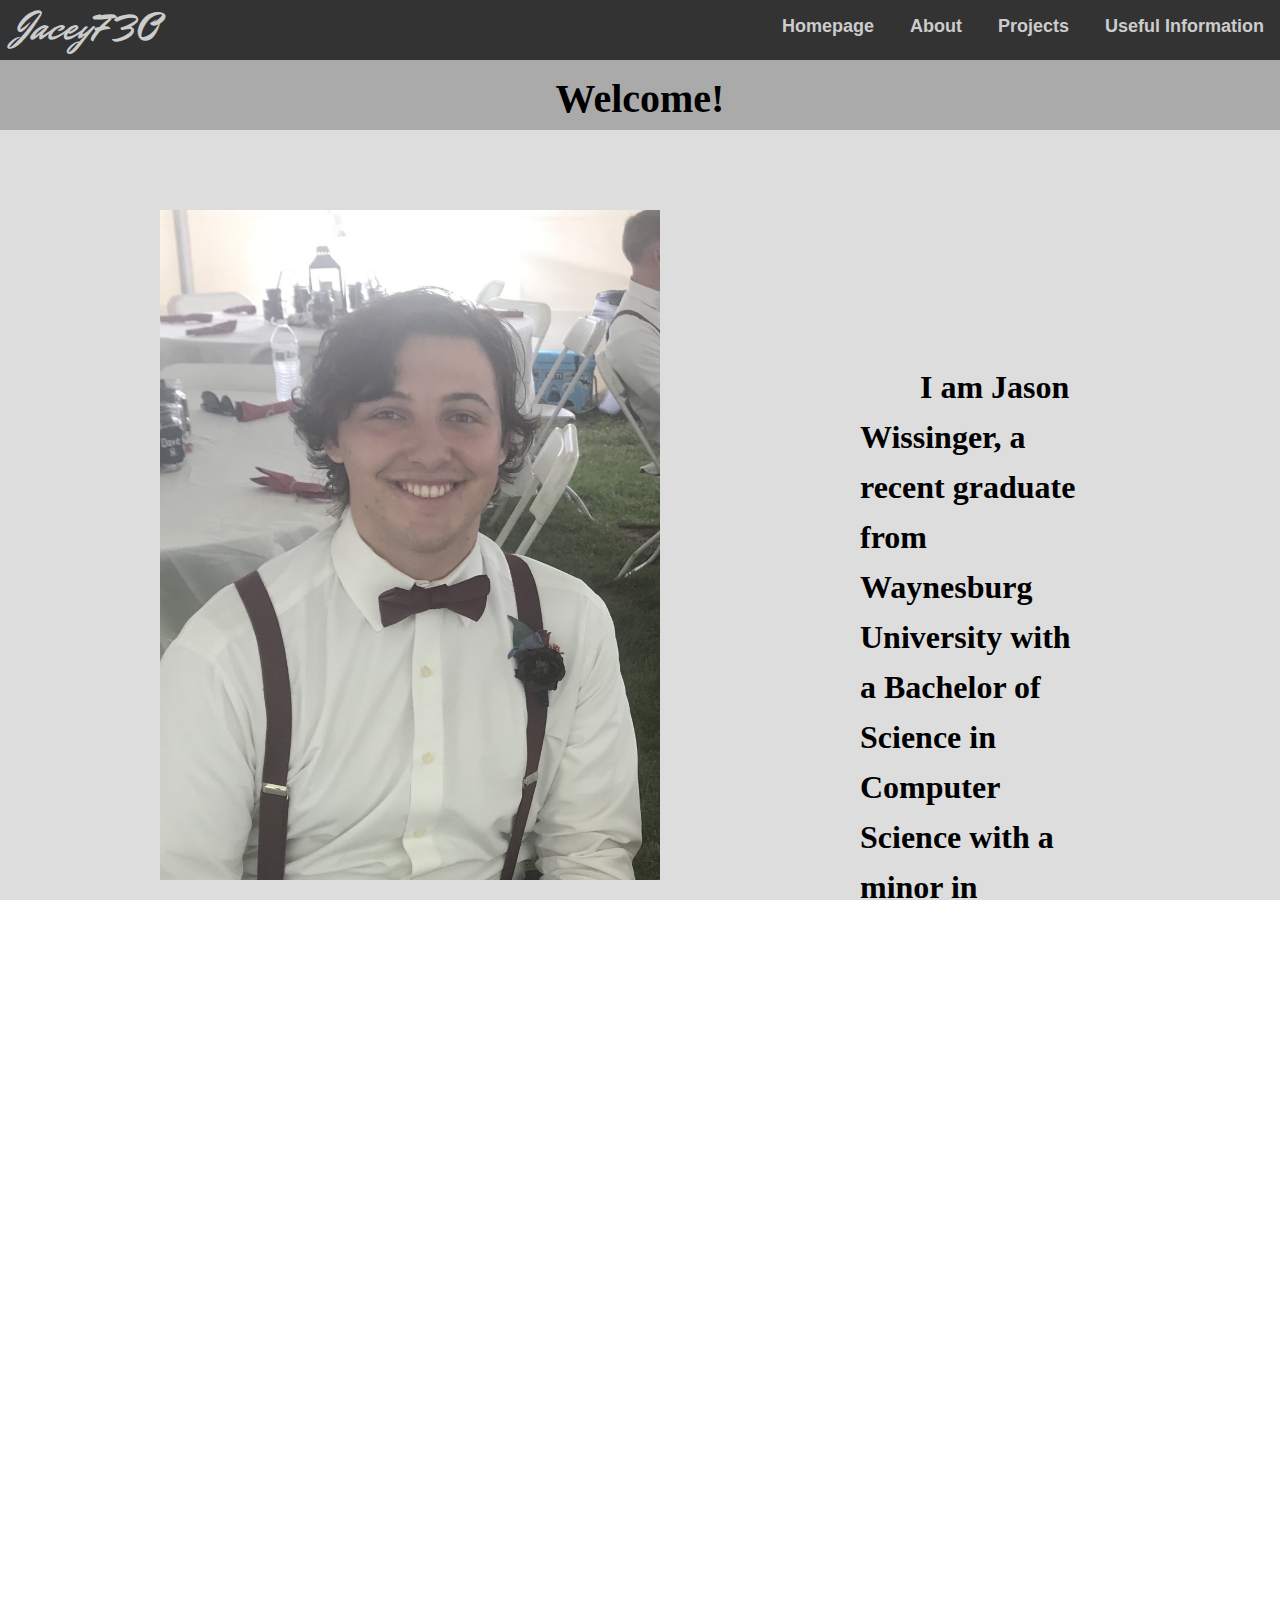
<file: index.html>
<!DOCTYPE html>
<html>
  <head>
    <title>Jason Wissinger | Homepage</title>
    <link href="./resources/css/styles.css" type="text/css" rel="stylesheet">
  </head>
  <body>
    <div class="content-container">
      <header>
        <a href="./index.html" id = 'logo'>Jacey730</a>
        <nav>
          <ul>
            <li><a href="./index.html">Homepage</a></li>
            <li><a href="./about.html">About</a></li>
            <li><a href="./projects.html">Projects</a></li>
            <li><a href="./useful_info.html">Useful Information</a></li>
          </ul>
        </nav>
      </header>
      <main>
        <div class="homepage_content">
          <section class="welcome_message">
            <h1>Welcome!</h1>
          </section>
          <section class="introduction">
            <div id="wedding_pic">
              <img src="./resources/pictures/Good Picture.jpg">
            </div>
            <div class="intro_paragraph">
              <h3>I am Jason Wissinger, a recent graduate from Waynesburg University with a Bachelor of Science 
                  in Computer Science with a minor in Mathematics.  This website is a first draft and will serve 
                  as a portfolio and collection of information about me, my projects, and links to any useful 
                  websites.  I still have a lot of work to do on this website, visually, and I have big plans for it.  
                  But, for now, I am focusing on the functionality and information.
              </h3>
            </div>
          </section>
        </div>
      </main>
      <footer>
          <h4>Created by: Jason Wissinger</h4>
      </footer>
    </div>
  </body>
</html>
</file>
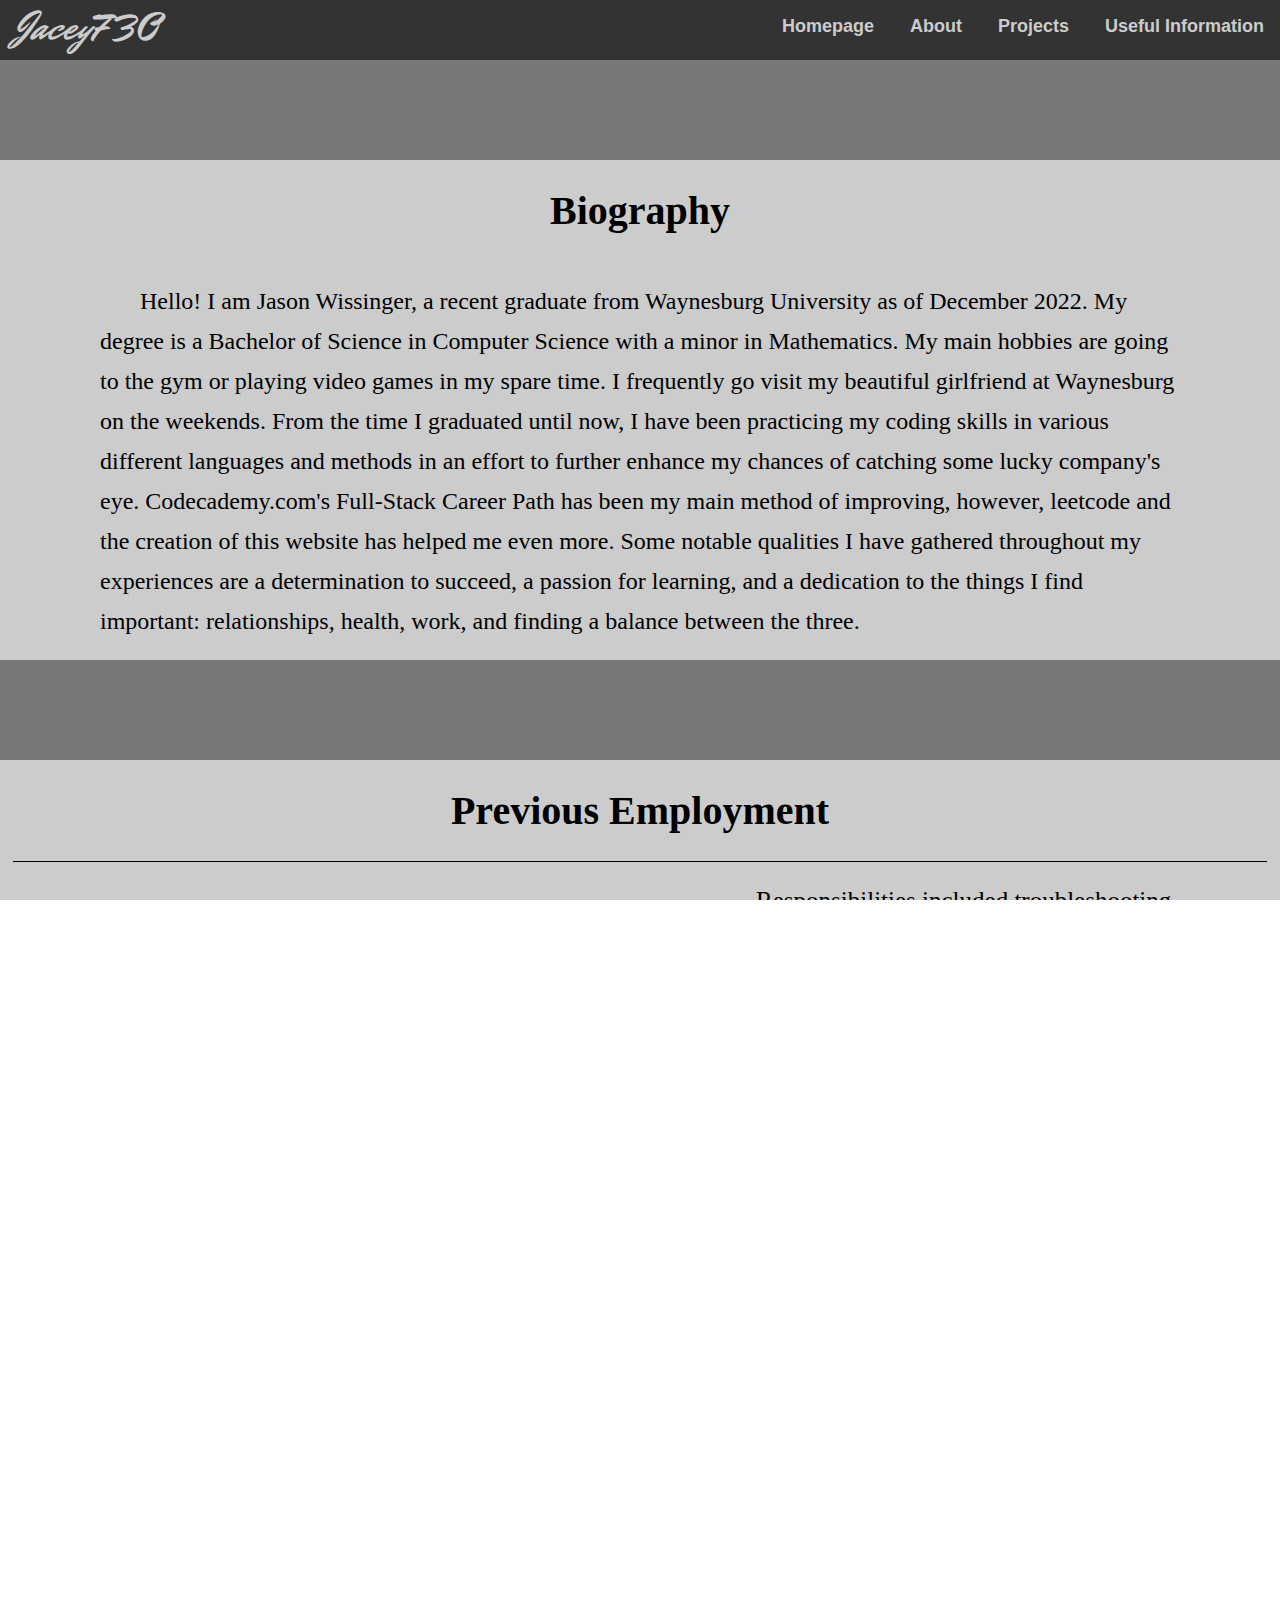
<file: about.html>
<!DOCTYPE html>
<html>
  <head>
    <title>Jason Wissinger | About</title>
    <link href="./resources/css/styles.css" type="text/css" rel="stylesheet">
  </head>
  <body>
    <div class="content-container">
      <header>
        <a href="./index.html" id = 'logo'>Jacey730</a>
        <nav>
          <ul>
            <li><a href="./index.html">Homepage</a></li>
            <li><a href="./about.html">About</a></li>
            <li><a href="./projects.html">Projects</a></li>
            <li><a href="./useful_info.html">Useful Information</a></li>
          </ul>
        </nav>
      </header>
      <main>
        <div class="about_content">
          <div id="white_space"></div>
          <section class="biography">
            <h1>Biography</h1>
            <h2>
                  Hello!  I am Jason Wissinger, a recent graduate from Waynesburg University as of December 2022.  
              My degree is a Bachelor of Science in Computer Science with a minor in Mathematics.  My main hobbies
              are going to the gym or playing video games in my spare time.  I frequently go visit my beautiful 
              girlfriend at Waynesburg on the weekends.  From the time I graduated until now, I have been practicing 
              my coding skills in various different languages and methods in an effort to further enhance my chances 
              of catching some lucky company's eye.  Codecademy.com's Full-Stack Career Path has been my main method 
              of improving, however, leetcode and the creation of this website has helped me even more. 
              Some notable qualities I have gathered throughout my experiences are a determination to succeed, a 
              passion for learning, and a dedication to the things I find important: relationships, health, work, and 
              finding a balance between the three.
            </h2>
          </section>
          <div id="white_space"></div>
          <section class="employment">
            <h1>Previous Employment</h1>
            <div id="black_line"></div>
            <div class="job">
              <h2><strong>Student Support Specialist</strong> at Waynesurg University</h2>
              <h3>| 10/2019 - 12/2022</h3>
              <img src="./resources/pictures/Waynesburg.jpg">
              <div class="job_description">
                <h3>
                   Responsibilities included troubleshooting technological problems for faculty, staff, and 
                   students across campus, answering phonecalls, emails, and voicemails, troubleshooting progress 
                   with the Zoho ticketing system, and training incoming student workers in problem solving, policies,
                   and professionalism.
                </h3>
              </div>
            </div>
            <div id="black_line"></div>
            <div class="job">
              <h2><strong>Information Technology Intern</strong> at JWF Industries, Inc.</h2>
              <h3>| 05/2021 - 08/2021</h3>
              <img src="./resources/pictures/JWFI.png">
              <div class="job_description">
                <h3>
                  Responsiblities included assisting with development of applications for use within the company 
                  using C# and Git, troubleshooting technological problems across the various manufacturing sites, 
                  answering phonecalls, emails, and voicemails, invoicing a wire-run project, and completing a wire-run 
                  build-out.
                </h3>
              </div>
            </div>
            <div id="black_line"></div>
            <div class="job">
              <h2><strong>Lumber Stacker</strong> at Tanner Lumber Company, LLC</h2>
              <h3>| 05/2022 - 08/2022</h3>
              <img src="./resources/pictures/tanner_img.png">
              <div class="job_description">
                <h3>
                  Responsiblities included loading ungraded lumber onto a chain, stacking graded lumber from the chain into 
                  piles sorted by length, and stacking lumber on sticks to be kiln-dried.
                </h3>
              </div>
            </div>
            <div id="black_line"></div>
            <div class="job">
              <h2><strong>Dish Washer</strong> at The Homestead Inn</h2>
              <h3>| 11/2017 - 08/2019</h3>
              <img src="./resources/pictures/homestead_img.png" id="homestead_img">
              <div class="job_description">
                <h3>
                  Responsibilities included washes dishes from the kitchen, restaurant, bar, and banquet rooms, making 
                  chef's salads and pizzas, and stocking the salad bar.
                </h3>
              </div>
            </div>
          </section>
          <div id="white_space"></div>
          <section class="education">
            <h1>Education</h1>
            <div id="black_line"></div>
            <div class="school">
              <h2><strong>Waynesburg University</strong>, Bachelor of Science</h2>
              <h3>| 08/2019 - 12/2022</h3>
              <img src="./resources/pictures/Waynesburg.jpg">
              <div class="school_description">
                <h3>
                  Graduated with a major in Computer Science, a minor in Mathematics, Magna Cum Laude Honors, 7 Dean's 
                  list recognitions, a 3.88 GPA, and coursework in Java, SQL, Python, Agile Development, Network Design, and MIPS.  Senior Project 
                  research paper on mind uploading to be published in "Philosophy of Artificial Intelligence and Its 
                  Place in Society" later this year. Volunteer work for the Greene County Historical Society Museum and 
                  the Waynesburg Unity Trail.
                </h3>
              </div>
            </div>
            <div id="black_line"></div>
            <div class="school">
              <h2><strong>Forest Hills Senior High</strong>, High School Diploma</h2>
              <h3>| 08/2015 - 06/2019</h3>
              <img src="./resources/pictures/forest_img.png" id="forest_img">
              <div class="school_description">
                <h3>
                  Member of National Honor Society, Robotics, Future Business Leaders of America (FBLA), and Spanish Honor 
                  Society with a GPA of 4.28, various AP courses, and coursework in JavaScript and Python.  VEX Robotics 
                  State Champion of 2017 and 2019.  5th-place at FBLA state competition in Network Design.
                </h3>
              </div>
            </div>
          </section>
          <div id="white_space"></div>
          <section class="skills">
            
          </section>
          <section class="current">
  
          </section>
        </div>
      </main>
      <footer>
        <h4>Created by: Jason Wissinger</h4>
      </footer>
    </div>
  </body>
</html>
</file>
<file: resources/css/styles.css>
/* mr-dafoe-regular - latin */
@font-face {
  font-display: swap; /* Check https://developer.mozilla.org/en-US/docs/Web/CSS/@font-face/font-display for other options. */
  font-family: 'Mr Dafoe';
  font-style: normal;
  font-weight: 400;
  src: url('../fonts/mr-dafoe-v14-latin-regular.woff2') format('woff2'), /* Chrome 36+, Opera 23+, Firefox 39+ */
       url('../fonts/mr-dafoe-v14-latin-regular.woff') format('woff'); /* Chrome 5+, Firefox 3.6+, IE 9+, Safari 5.1+ */
}


/* Generic styling */

html,
body {
  margin: 0;
  padding: 0;
  width: 100%;
  height: 100%;
  overflow: auto;
}

.content-container {
  min-height: 100%;
  position: relative;
}

header {
  background-color: #333;
  display: flex;
  position: fixed;
  height: 60px;
  width: 100%;
  top: 0;
  z-index: 1;
}

#logo {
  font-family: 'Mr Dafoe', sans-serif;
  font-size: 40px;
  color: #ccc;
  text-decoration: none;
  margin-left: 15px;
}

nav {
  justify-content: flex-end;
  display: flex;
  right: 0;
  height: 100%;
  width: 100%;
}

nav li {
  font-family: Arial, Helvetica, sans-serif;
  font-weight: 600;
  font-size: 18px;
  display: inline-block;
  padding: 0 16px;
}

nav li a {
  color: #ccc;
  text-decoration: none;
}

main {
  display: flex;
  position: relative;
  width: 100%;
  padding-top: 60px;
  padding-bottom: 60px;
}

footer {
  position: absolute;
  bottom: 0;
  width: 100%;
  height: 60px;
  background-color: #333;
}

footer h4 {
  color: #ccc
}

/* Homepage styling */

.homepage_content {
  display: flex;
  flex-direction: column;
  width: 100%;
  height: auto;
  margin: 0;
}

.welcome_message {
  display: flex;
  width: 100%;
  height: 70px;
  justify-content: center;
  background-color: #aaa;
}

.welcome_message h1 {
  font-size: 40px;
  padding: 15px;
  margin: inherit;
  text-align: center;
}

.introduction {
  display: flex;
  background-color: #ddd;
}

#wedding_pic {
  position: relative;
  width: 500px;
  margin: 80px 0px 80px 160px;
}

.homepage_content img {
  max-width: 500px;
  height: auto;
}

.intro_paragraph {
  display: flex;
  position: relative;
  height: inherit;
  width: 100%;
  justify-content: center;
  align-items: center;
  margin: 200px;
}
 .intro_paragraph h3 {
  font-size: 32px;
  text-indent: 60px;
  line-height: 50px;
 }


/* About styling */

.about_content {
  background-color: #ccc;
}

.biography {
  display: flex;
  width: 100%;
  height: auto;
  margin: 0;
  flex-direction: column;
  align-items: center;
}

.biography h1 {
  font-size: 40px;
}

.biography h2 {
  padding: 0 100px;
  text-indent: 40px;
  line-height: 40px;
  font-weight: 400;
}

.employment {
  display: flex;
  width: 100%;
  height: auto;
  margin: 0;
  flex-direction: column;
  align-items: center;
}

#black_line {
  height: 1px;
  background-color: #000;
  width: 98%;
}

#white_space {
  height: 100px;
  background-color: #777;
  width: 100%;
}

.employment h1 {
  font-size: 40px;
}

.employment h2 {
  padding: 0 10px 0 20px;
  line-height: 40px;
  font-weight: 400;
  width: 300px;
}

.employment h3 {
  font-size: 25px;
  font-weight: 400;
}

.job {
  display: flex;
  width: 100%;
  height: auto;
  align-items: center;
}

.employment img {
  width: 200px;
  height: fit-content;
  padding-left: 20px;
}

.job_description {
  padding-left: 100px;
  width: 50%;
}

#homestead_img {
  height: 100px;
  width: auto;
  padding-left: 50px;
  padding-right: 30px;
}

.education {
  display: flex;
  width: 100%;
  height: auto;
  margin: 0;
  flex-direction: column;
  align-items: center;
}

.education h1 {
  font-size: 40px;
}

.education h2 {
  padding: 0 10px 0 20px;
  line-height: 40px;
  font-weight: 400;
  width: 300px;
}

.education h3 {
  font-size: 25px;
  font-weight: 400;
}

.school {
  display: flex;
  width: 100%;
  height: auto;
  align-items: center;
}

.school img {
  width: 200px;
  height: fit-content;
  padding-left: 20px;
}

.school_description {
  padding-left: 100px;
  width: 50%;
}

#forest_img {
  height: 100px;
  width: auto;
  padding-left: 40px;
  padding-right: 20px;
}
</file>
